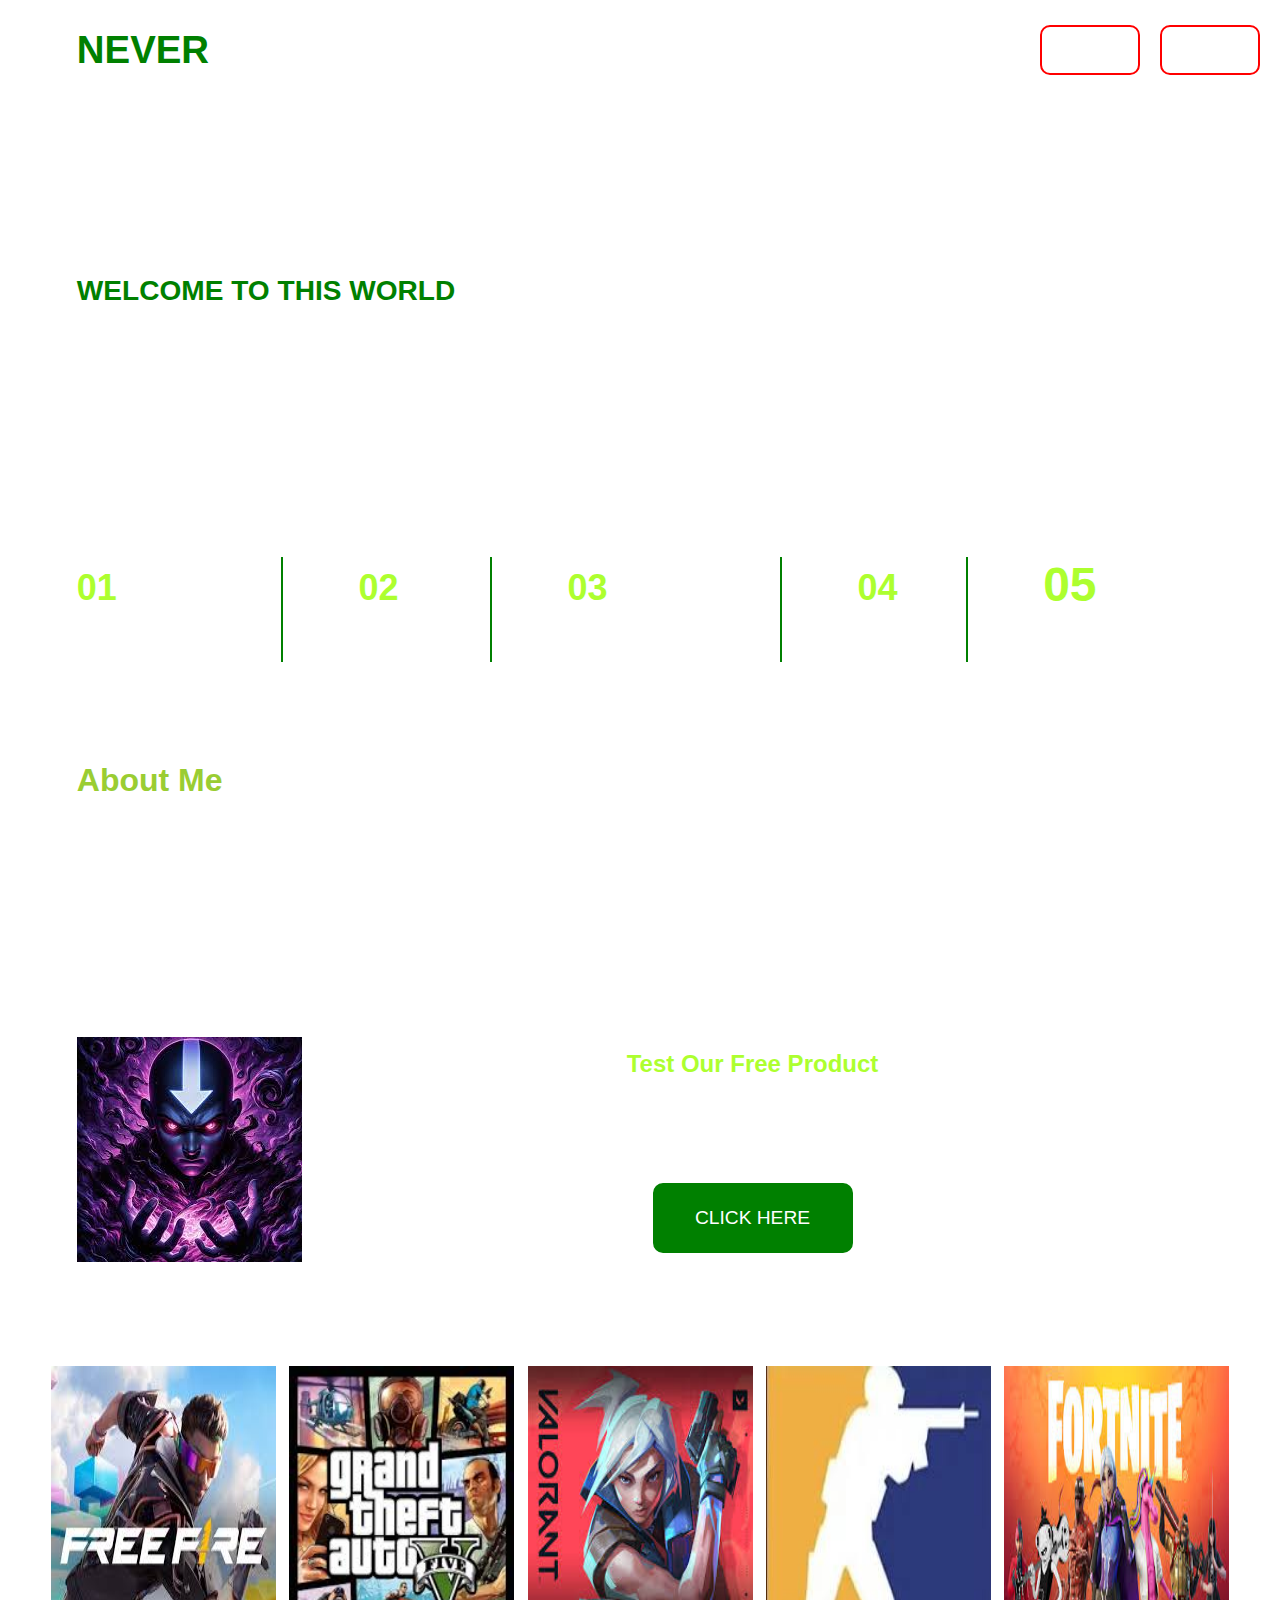
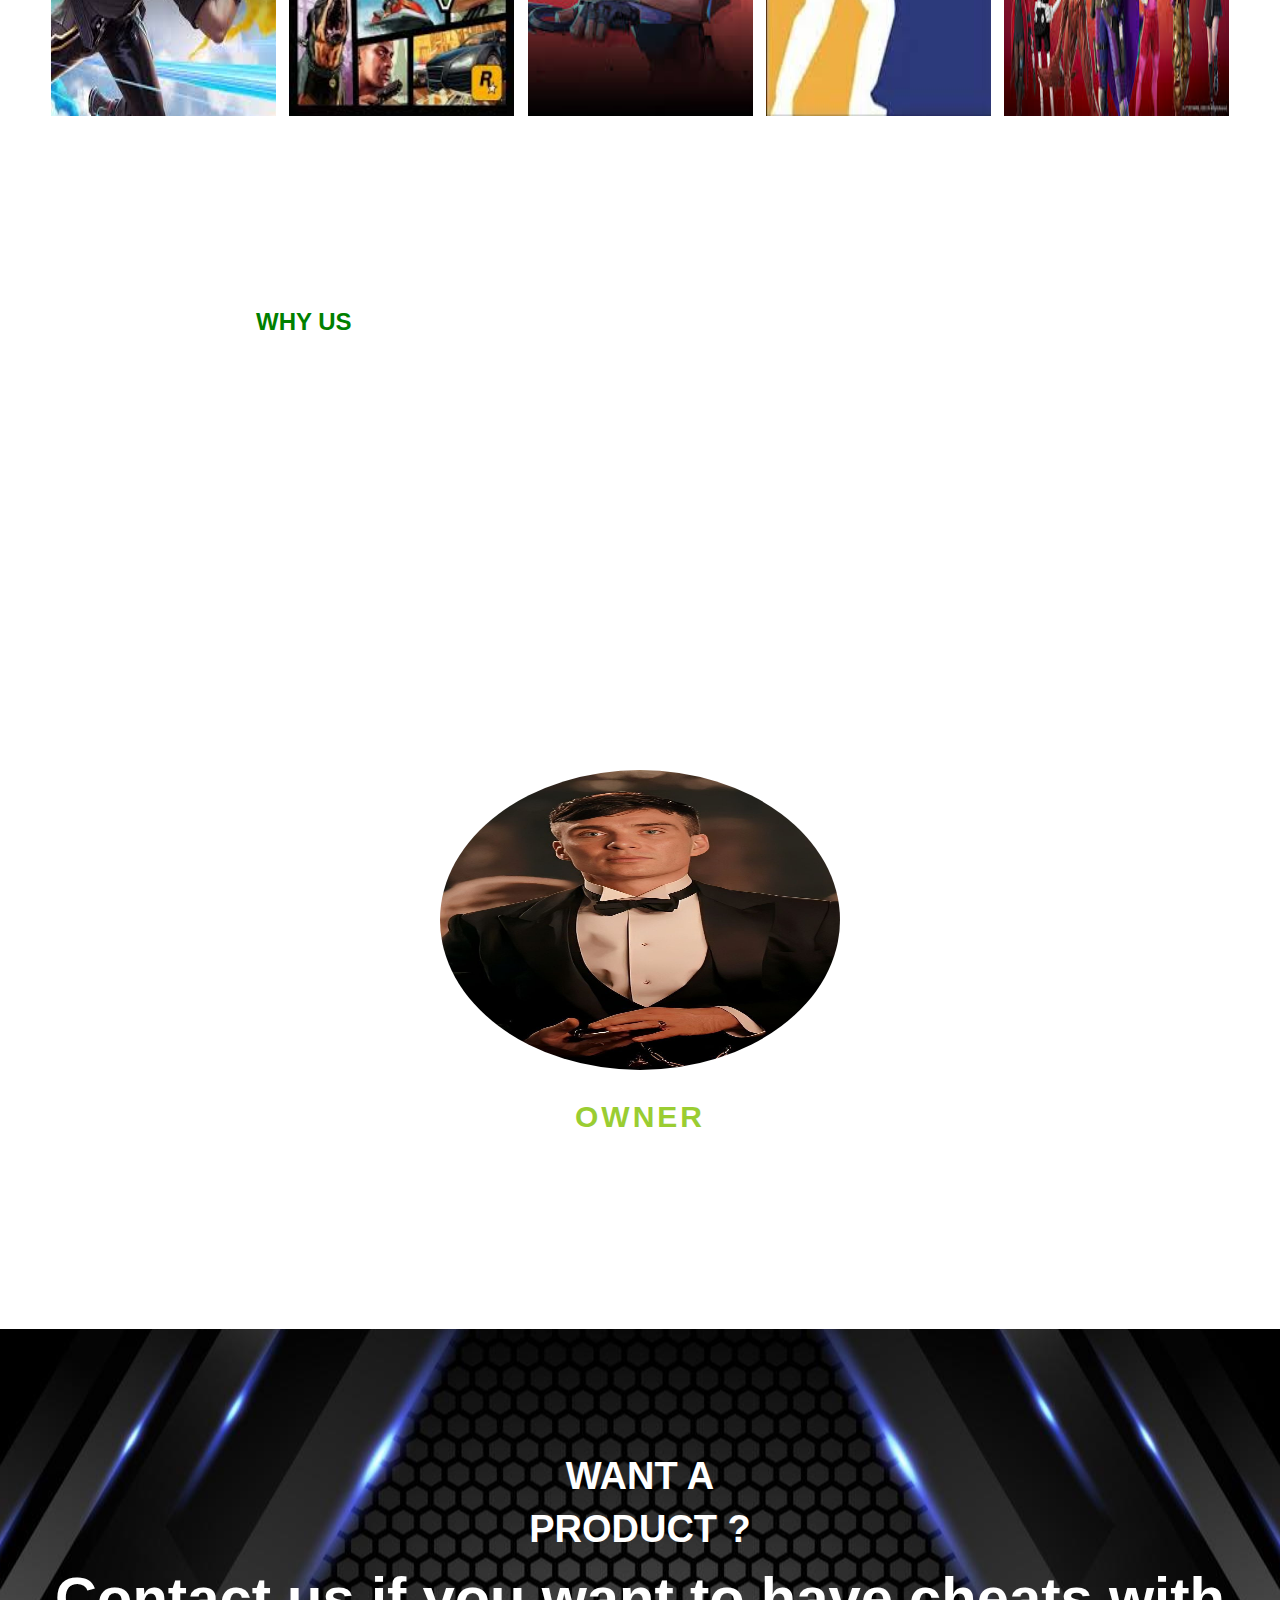
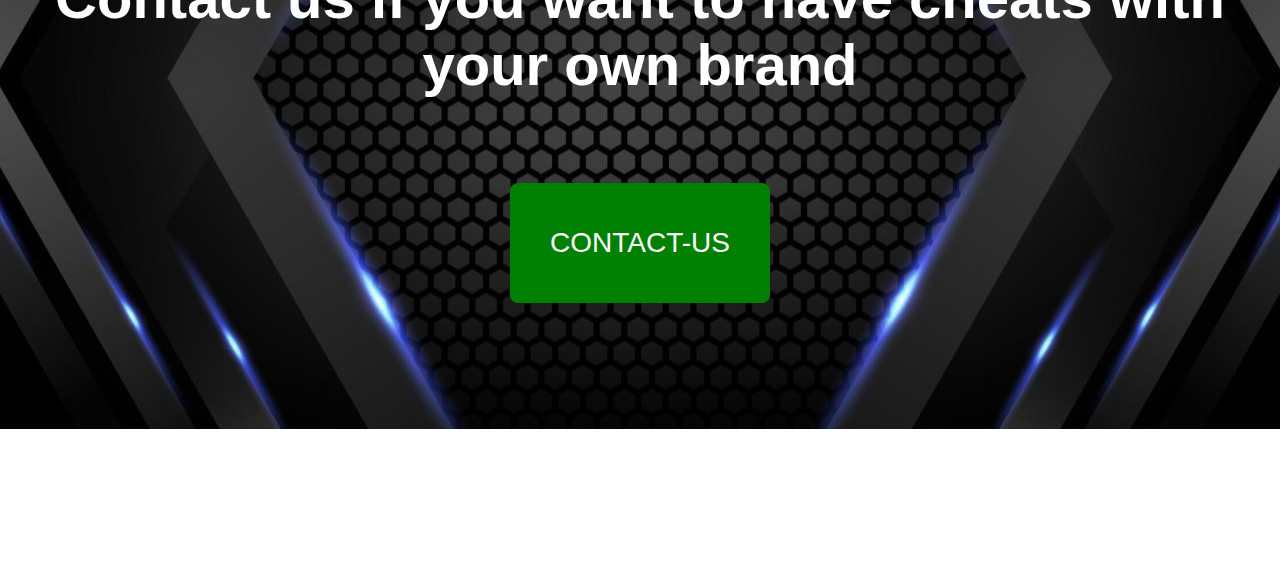
<file: index.html>
<!DOCTYPE html>
<html lang="en">

<head>
    <meta charset="UTF-8">
    <meta name="viewport" content="width=device-width, initial-scale=1.0">
    <title>G2 HOME</title>
    <link rel="stylesheet" href="style.css">
    <link rel="stylesheet" href="https://cdnjs.cloudflare.com/ajax/libs/font-awesome/6.6.0/css/all.min.css"
        integrity="sha512-Kc323vGBEqzTmouAECnVceyQqyqdsSiqLQISBL29aUW4U/M7pSPA/gEUZQqv1cwx4OnYxTxve5UMg5GT6L4JJg=="
        crossorigin="anonymous" referrerpolicy="no-referrer" />
</head>

<body>
    <input type="checkbox" name="" id="menuswitch">
    <div class="container">

        <div class="top">
            <label for="menuswitch">
                <div class="bar">

                    <i class="fa-solid fa-bars"></i>

                </div>
            </label>

            <div class="logo">

                <h1>NEVER</h1>

            </div>

            <div class="links">

                <a href="index.html">HOME</a>
                <a href="product.html">PREMIUM</a>
                <a href="free.html">FREE</a>
                <a href="#aboutme">ABOUT ME</a>




            </div>

            <div class="acc">




                <div class="login">
                    <a href="login.html">Login</a>

                </div>

                <div class="sign-up">
                    <a href="sing-up.html">Sign-Up</a>

                </div>

                <div class="solde">

                    <span><i class="fa-solid fa-cart-shopping"></i></span>
                    <p class="slash">/</p>
                    <h3>0.00$</h3>



                </div>




            </div>

        </div>

        <div class="main">

            <div class="welcome">

                <h3 class="welcomemsg">WELCOME TO THIS WORLD</h3>

            </div>

            <div class="panel-never">
                <h1>PANEL NEVER</h1>

            </div>



        </div>

        <div class="games">

            <div class="numbers">
                <div class="p1">
                    <h2>01</h2>
                    <h1 class="h1numebers">FREE FIRE</h1>

                </div>
                <div class="p1">
                    <h2>02</h2>
                    <h1 class="h1numebers">GTA V</h1>
                </div>
                <div class="p1">
                    <h2>03</h2>
                    <h1 class="h1numebers">VALORANT</h1>
                </div>
                <div class="p1">
                    <h2>04</h2>
                    <h1 class="h1numebers">CS 2</h1>
                </div>
                <div class="">

                    <h2>05</h2>
                    <h1 class="h1numebers">FORTNITE</h1>
                </div>

            </div>




        </div>


        <div class="aboutme" id="aboutme">

            <h1 class="abtme">About Me</h1>


            <p class="paboutme">Experienced developer proficient in C++, C#, HTML, and CSS. Skilled in software
                development, system programming, and web design. Demonstrates strong problem solving abilities and an
                indepth understanding of both backend and frontend technologies</p>




        </div>


        <div class="free-product">

            <div class="image">
                <img src="images2.jpeg" alt="">

            </div>


            <div class="testing-free">

                <h2 class="h1text">Test Our Free Product</h2>

                <p class="pfree">You Want Test Our Free Product ?</p>

                <a href="free.html" target="_blank">CLICK HERE</a>

            </div>


        </div>


        <div class="ourgame">

            <div class="img-games">
                <div class="img1">
                    <img src="download (4).jpeg" alt="">
                    <h2 class="imgspan">FREE FIRE</h2>
                </div>
                <div class="img1">
                    <img src="download.jpeg" alt="">
                    <h2 class="imgspan">GTA 5</h2>
                </div>
                <div class="img1">
                    <img src="download (2).jpeg" alt="">
                    <h2 class="imgspan">VALORANT</h2>
                </div>
                <div class="img1">
                    <img src="download (1).jpeg" alt="">
                    <h2 class="imgspan">CS 2</h2>
                </div>
                <div class="img1">
                    <img src="download (3).jpeg" alt="">
                    <h2 class="imgspan">FORTNITE</h2>
                </div>




            </div>





        </div>



        <div class="why-us ?">

            <h2 class="whyush2">WHY US</h2>

            <h1 class="whyush1">We are committed to our products so that you have a good in-game experience</h1>


            <div class="desus">


                <div class="desform">
                    <h1 class="desuscolor">High Standards</h1>


                    <h2 class="desuscolor">With more than 1 year in the market, we are a company committed and dedicated
                        to
                        improving in every way</h2>
                </div>
                <div class="desform">
                    <h1 class="desuscolor">Empowered Devs</h1>

                    <h2 class="desuscolor">Our programmers have extensive knowledge and are recognized for the great
                        work
                        they have been doing for
                        years</h2>
                </div>
                <div class="desform">
                    <h1 class="desuscolor">Creative Passion</h1>

                    <h2 class="desuscolor">Because we are passionate about what we do, we dedicate time and solve
                        problems
                        in an exceptional way</h2>
                </div>




            </div>
            <div class="hr">


            </div>


        </div>


        <div class="about-squad">
            <div class="cader">
                <div class="avatar">
                    <img src="641059328240957291.jpeg" alt="">
                    <h2 class="avtrcolorh2">OWNER</h2>
                    <h1 class="avtrcolorh1">NEVER</h1>
                </div>
            </div>

        </div>


        <div class="want-prduct">

            <h1 class="wanth1">WANT A</h1>
            <h1 class="wanth2">PRODUCT ?</h1>
            <h2 class="wanth3">Contact us if you want to have cheats with your own brand</h2>

            <div class="cus">
                <a href="tel:+212776784742">CONTACT-US</a>
            </div>
        </div>

        <div class="foter">
            <div class="copyright">

                <h2>Copyright © 2024 Panel G2 <a href="https://instagram.com/never.hpp/">By Never</a></h2>
            </div>

            <div class="policies">

                <h2><a href="">Terms and Conditions</a></h2>
                <h2><a href="">Refund Policy</a></h2>
                <h2><a href="">Privacy Policy</a></h2>




            </div>
        </div>
</body>

</html>
</file>
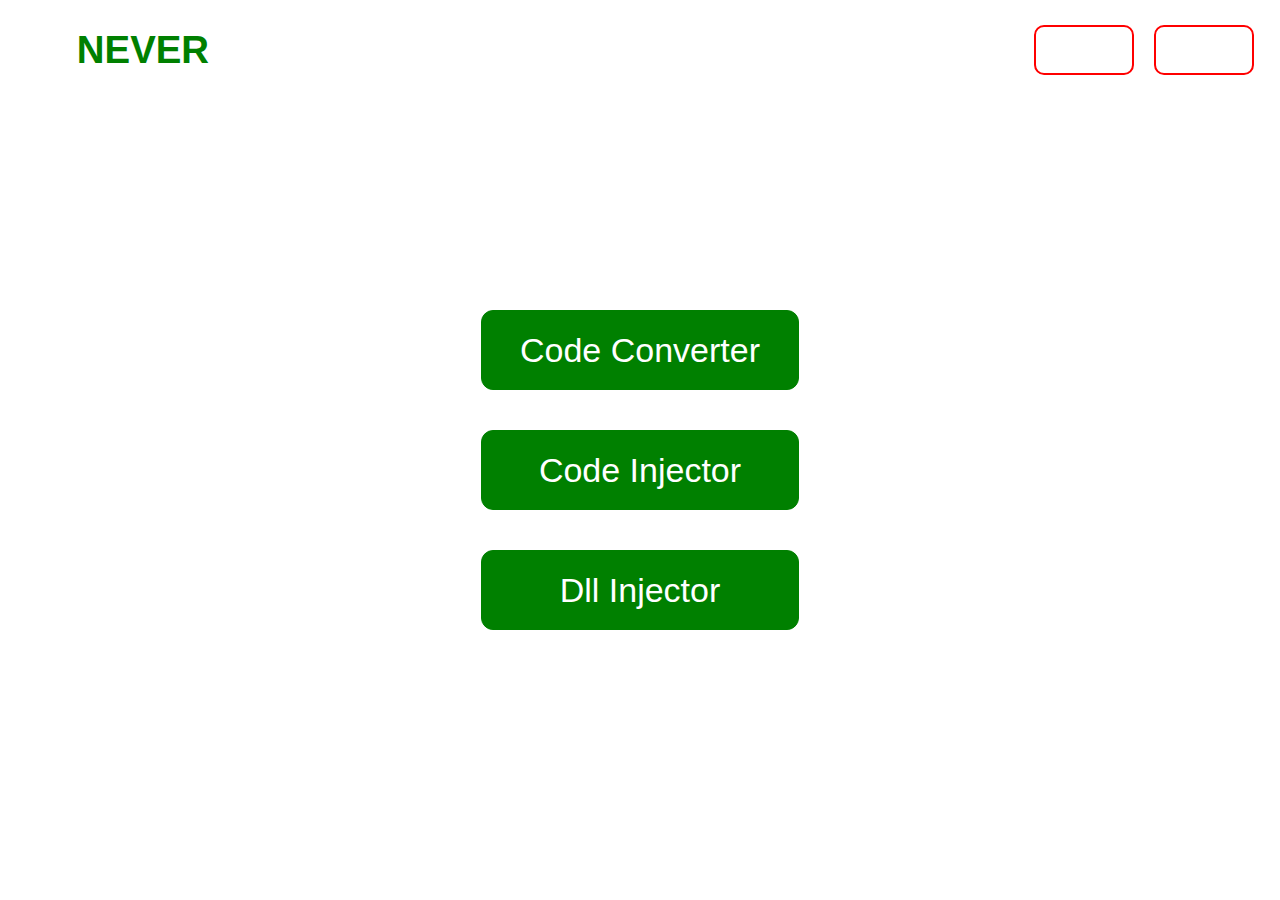
<file: free.html>
<!DOCTYPE html>
<html lang="en">

<head>
    <meta charset="UTF-8">
    <meta name="viewport" content="width=device-width, initial-scale=1.0">
    <title>PAYEMENT</title>
    <link rel="stylesheet" href="free.css">
    <link rel="stylesheet" href="https://cdnjs.cloudflare.com/ajax/libs/font-awesome/6.6.0/css/all.min.css"
    integrity="sha512-Kc323vGBEqzTmouAECnVceyQqyqdsSiqLQISBL29aUW4U/M7pSPA/gEUZQqv1cwx4OnYxTxve5UMg5GT6L4JJg=="
    crossorigin="anonymous" referrerpolicy="no-referrer" />
</head>

<body>

    <input type="checkbox" name="" id="menuswitch">
    <div class="container">



        <div class="top">
            <label for="menuswitch">
                <div class="bar">

                    <i class="fa-solid fa-bars"></i>

                </div>
            </label>

            <div class="logo">

                <h1>NEVER</h1>

            </div>

            <div class="links">

                <a href="index.html">HOME</a>
                <a href="product.html">PREMIUM</a>
                <a href="free.html">FREE</a>
             




            </div>

            <div class="acc">




                <div class="login">
                    <a href="login.html">Login</a>

                </div>

                <div class="sign-up">
                    <a href="sing-up.html">Sign-Up</a>

                </div>

                <div class="solde">

                    <span><i class="fa-solid fa-cart-shopping"></i></span>
                    <p class="slash">/</p>
                    <h3>0.00$</h3>



                </div>




            </div>

        </div>



        <div class="main">

            <div class="product-free">

                <div class="product1">

                    <a href="code converter.exe">Code Converter</a>

                </div>

                <div class="product1">
                    <a href="code injector v1.exe">Code Injector</a>
                </div>

                <div class="product1">

                    <a href="dll tester.exe">Dll Injector</a>

                </div>


            </div>


        </div>




    </div>


</body>

</html>
</file>
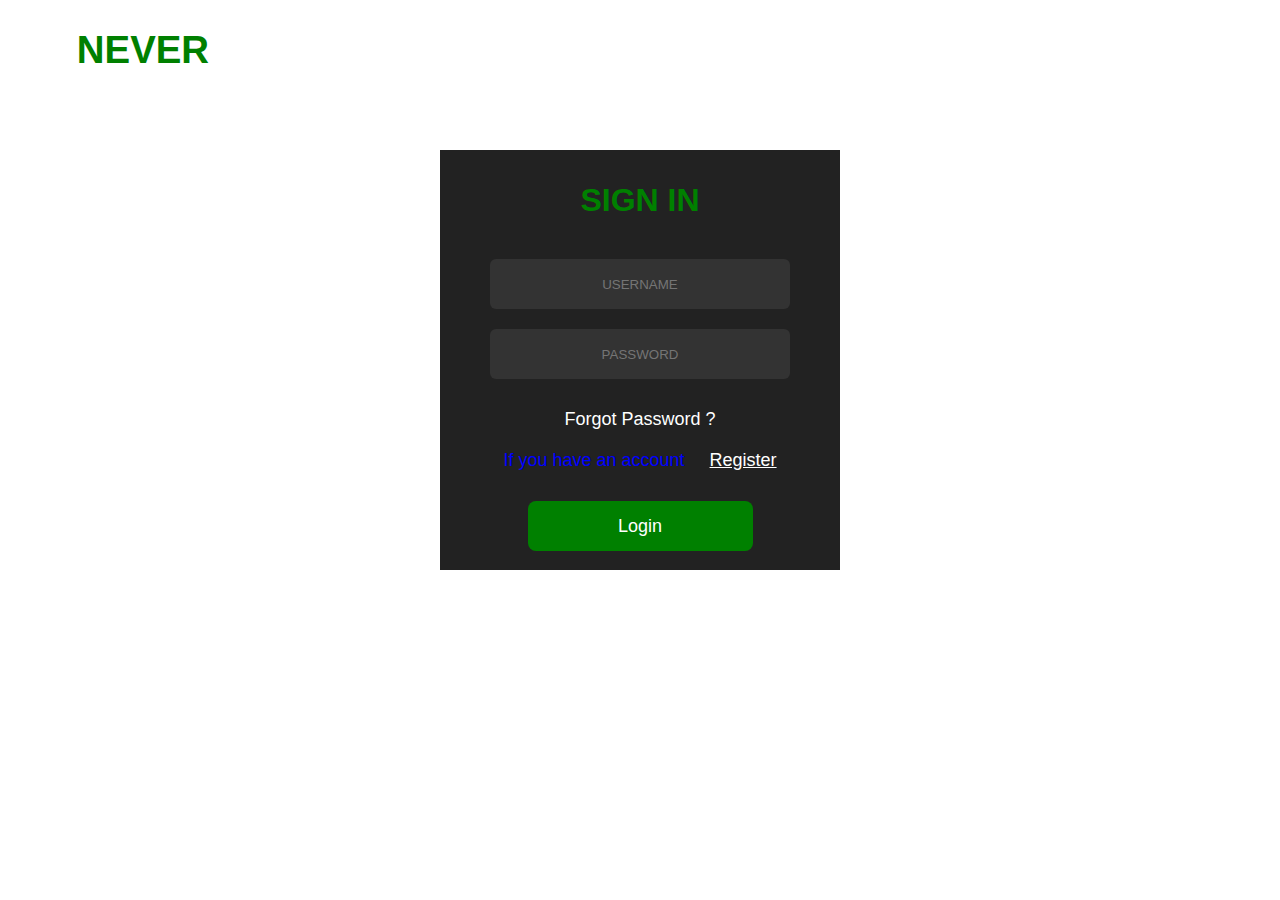
<file: login.html>
<!DOCTYPE html>
<html lang="en">

<head>
    <meta charset="UTF-8">
    <meta name="viewport" content="width=device-width, initial-scale=1.0">
    <title>G2 LOGIN</title>
    <link rel="stylesheet" href="stylelogin.css">
    <link rel="stylesheet" href="https://cdnjs.cloudflare.com/ajax/libs/font-awesome/6.6.0/css/all.min.css"
        integrity="sha512-Kc323vGBEqzTmouAECnVceyQqyqdsSiqLQISBL29aUW4U/M7pSPA/gEUZQqv1cwx4OnYxTxve5UMg5GT6L4JJg=="
        crossorigin="anonymous" referrerpolicy="no-referrer" />

</head>

<body>

    <input type="checkbox" name="" id="menuswitch">
    <div class="container">




        <div class="top">

            <label for="menuswitch">
                <div class="bar">

                    <i class="fa-solid fa-bars"></i>

                </div>
            </label>

            <div class="logo">

                <h1>NEVER</h1>

            </div>

            <div class="links">

                <a href="index.html">HOME</a>
                <a href="product.html">PREMIUM</a>
                <a href="free.html">FREE</a>
                



            </div>

            <div class="acc">






                <div class="solde">

                    <span><i class="fa-solid fa-cart-shopping"></i></span>
                    <p class="slash">/</p>
                    <h3>0.00$</h3>



                </div>




            </div>

        </div>



        <div class="main">


            <div class="login">

                <div class="logoh1">

                    <h1>SIGN IN</h1>

                </div>

                <div class="input">


                    <input type="user" placeholder="USERNAME" class="inpt">
                    <input type="password" placeholder="PASSWORD" class="inpt">
                </div>

                <div class="trdsection">

                    <a href="">Forgot Password ?</a>
                </div>
                <div class="askacc">
                    <span class="spnsingup">If you have an account
                        <a href="sing-up.html">Register</a>
                    </span>
                </div>


                <div class="submit">
                    <a href="">Login</a>
                </div>
            </div>


        </div>












    </div>

</body>

</html>
</file>
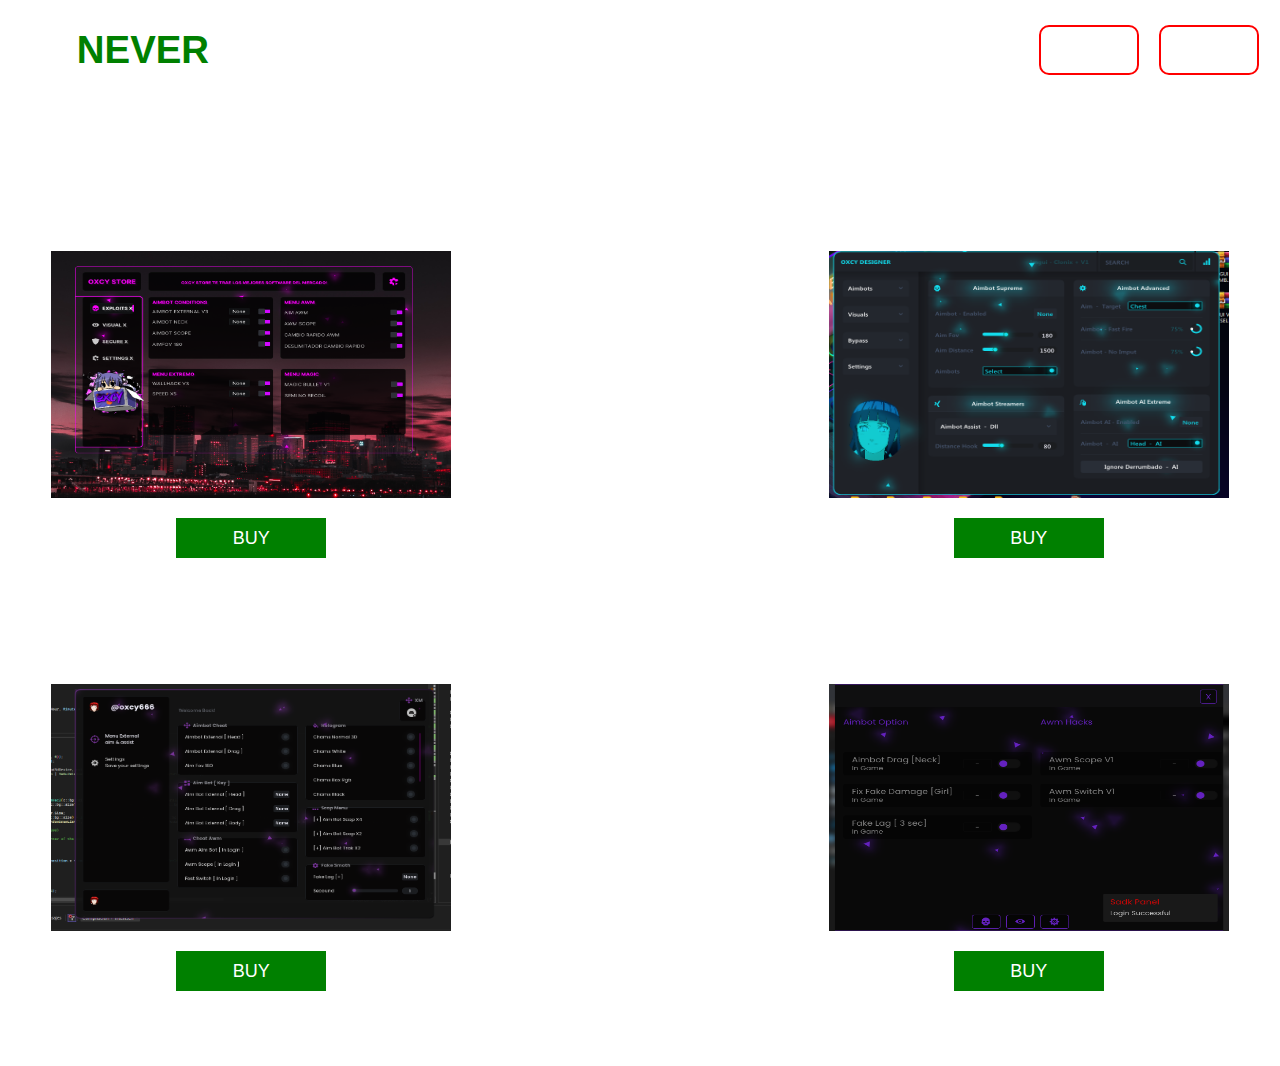
<file: product.html>
<!DOCTYPE html>
<html lang="en">

<head>
    <meta charset="UTF-8">
    <meta name="viewport" content="width=device-width, initial-scale=1.0">
    <title>PRODUCT</title>
    <link rel="stylesheet" href="product.css">
    <link rel="stylesheet" href="https://cdnjs.cloudflare.com/ajax/libs/font-awesome/6.6.0/css/all.min.css"
        integrity="sha512-Kc323vGBEqzTmouAECnVceyQqyqdsSiqLQISBL29aUW4U/M7pSPA/gEUZQqv1cwx4OnYxTxve5UMg5GT6L4JJg=="
        crossorigin="anonymous" referrerpolicy="no-referrer" />
</head>

<body>
    <input type="checkbox" name="" id="menuswitch">
    <div class="container">

        <div class="top">

            <label for="menuswitch">
                <div class="bar">

                    <i class="fa-solid fa-bars"></i>

                </div>
            </label>




            <div class="logo">

                <h1>NEVER</h1>

            </div>

            <div class="links">

                <a href="index.html">HOME</a>
                <a href="product.html">PREMIUM</a>
                <a href="free.html">FREE</a>




            </div>

            <div class="acc">




                <div class="login">
                    <a href="login.html">Login</a>

                </div>

                <div class="sign-up">
                    <a href="sing-up.html">Sign-Up</a>

                </div>

                <div class="solde">

                    <span><i class="fa-solid fa-cart-shopping"></i></span>
                    <p class="slash">/</p>
                    <h3>0.00$</h3>



                </div>




            </div>

        </div>






        <div class="our-product">

            <div class="sec1">

                <div class="img1">

                    <img src="image-30.png" alt="">
                    <a href="buy1.html">BUY</a>
                </div>

                <div class="img1">

                    <img src="image.png" alt="">
                    <a href="buy2.html">BUY</a>
                </div>
            </div>

            <div class="sec2">
                <div class="img1">

                    <img src="image2.png" alt="">
                    <a href="buy3.html">BUY</a>
                </div>
                <div class="img1">

                    <img src="S_10_22_2024_12_24_15_AM.png" alt="">
                    <a href="buy4.html">BUY</a>
                </div>

            </div>
        </div>


</body>

</html>
</file>
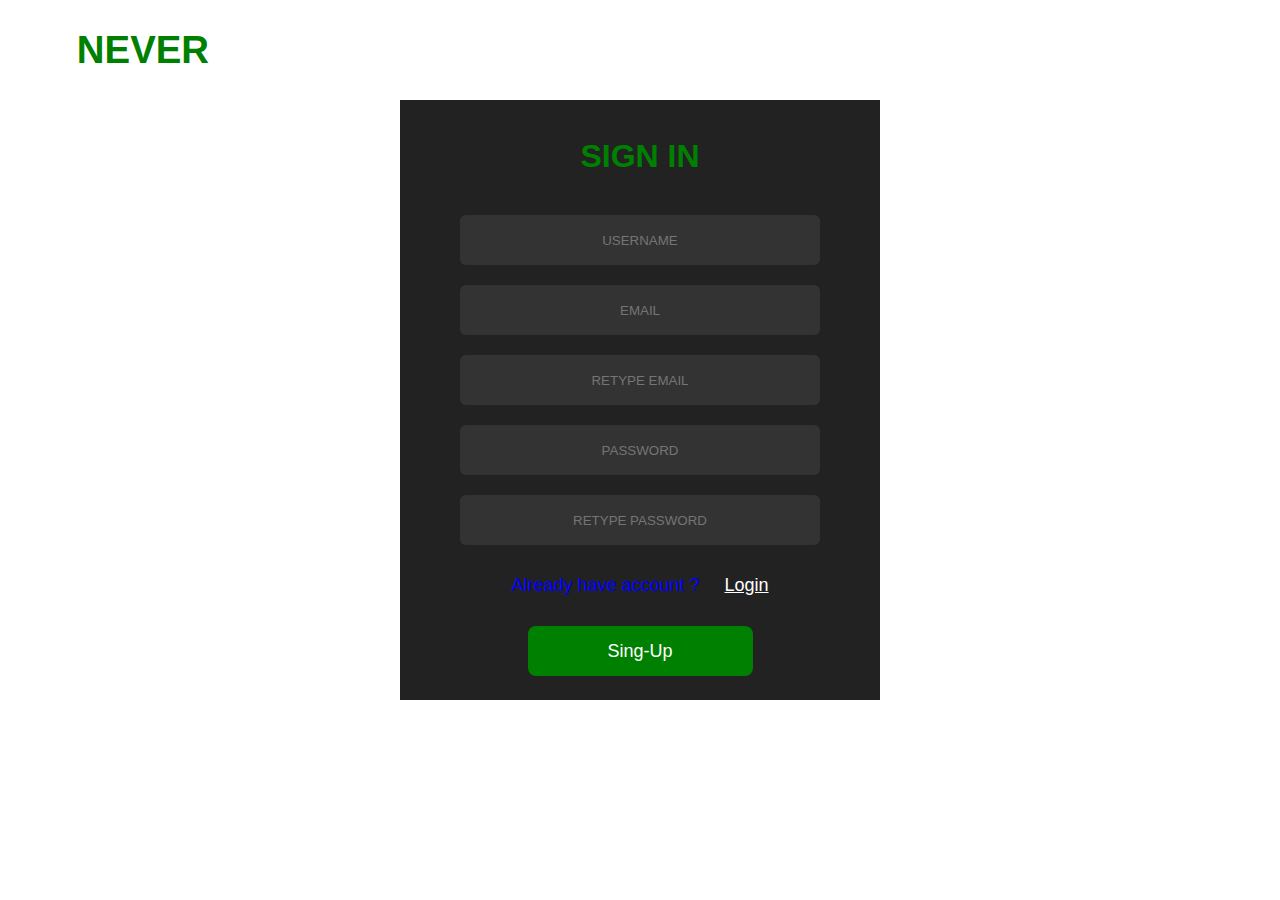
<file: sing-up.html>
<!DOCTYPE html>
<html lang="en">

<head>
    <meta charset="UTF-8">
    <meta name="viewport" content="width=device-width, initial-scale=1.0">
    <title>G2 SING-UP</title>
    <link rel="stylesheet" href="styleregister.css">
    <link rel="stylesheet" href="https://cdnjs.cloudflare.com/ajax/libs/font-awesome/6.6.0/css/all.min.css"
        integrity="sha512-Kc323vGBEqzTmouAECnVceyQqyqdsSiqLQISBL29aUW4U/M7pSPA/gEUZQqv1cwx4OnYxTxve5UMg5GT6L4JJg=="
        crossorigin="anonymous" referrerpolicy="no-referrer" />
</head>

<body>
    <input type="checkbox" name="" id="menuswitch">
    <div class="container">




        <div class="top">

            <label for="menuswitch">
                <div class="bar">

                    <i class="fa-solid fa-bars"></i>

                </div>
            </label>

            <div class="logo">

                <h1>NEVER</h1>

            </div>

            <div class="links">

                <a href="index.html">HOME</a>
                <a href="product.html">PREMIUM</a>
                <a href="free.html">FREE</a>
              


            </div>

            <div class="acc">






                <div class="solde">

                    <span><i class="fa-solid fa-cart-shopping"></i></span>
                    <p class="slash">/</p>
                    <h3>0.00$</h3>



                </div>




            </div>

        </div>



        <div class="main">


            <div class="login">

                <div class="logoh1">

                    <h1>SIGN IN</h1>

                </div>

                <div class="input">


                    <input type="user" placeholder="USERNAME" class="inpt">
                    <input type="email" placeholder="EMAIL" class="inpt">
                    <input type="email" placeholder="RETYPE EMAIL" class="inpt">

                    <input type="password" placeholder="PASSWORD" class="inpt">
                    <input type="password" placeholder="RETYPE PASSWORD" class="inpt">
                </div>

                <div class="trdsection">

                    
                    <span class="spnlogin">Already have account ?
                        <a href="login.html">Login</a>
                    </span>

                </div>
                <div class="submit">
                    <a href="">Sing-Up</a>
                </div>
            </div>


        </div>












    </div>



</body>

</html>
</file>
<file: style.css>
* {


    padding: 0;
    margin: 0;
    text-decoration: none;
    box-sizing: border-box;
    font-family: sans-serif;
}



.container {


    min-height: 100vh;

    background-image: url(https://media0.giphy.com/media/v1.Y2lkPTc5MGI3NjExY2l4NThjMjEyeGR5N2gybmUyOWFrY2oxdzZrbm9xNGkzczdtNzVldSZlcD12MV9pbnRlcm5hbF9naWZfYnlfaWQmY3Q9Zw/jaOXKCxtBPLieRLI0c/giphy.webp);
    background-repeat: no-repeat;
    object-fit: cover;
    background-size: cover;

}

.top {

    display: flex;
    justify-content: space-between;
    align-items: center;
    height: 100px;
    padding-left: 22%;
    position: relative;

    gap: 40px;
}

.bar {

    color: white;
    position: absolute;
    top: 35%;
    font-size: 28px;
    display: none;

}


.logo {

    position: absolute;
    left: 6%;
    color: green;
    font-size: 1.2rem;
    padding-right: 4%;

}


#menuswitch {
    display: none;
}



.links {

    display: flex;
    gap: 40px;
}

.links a {
    font-size: larger;
    color: white;
}

.acc {

    color: white;
    display: flex;
    gap: 20px;
    padding-right: 2%;

}




.login {
    width: 100px;
    height: 50px;
    border: 2px solid red;
    color: white;
    border-radius: 10px;
    display: flex;
    justify-content: center;
    align-items: center;
    font-size: larger;
}

.sign-up {
    display: flex;
    justify-content: center;
    align-items: center;

    width: 100px;
    height: 50px;
    border: 2px solid red;
    color: white;
    font-size: larger;
    border-radius: 10px;
}

.login a {


    color: white;

}

.sign-up a {


    color: white;

}

.accs {

    display: flex;
    gap: 10px;

}



.accs a {
    color: white;
    font-size: larger;

}

.solde {

    display: none;
    gap: 15px;
    align-items: center;
    justify-content: center;
}

.slash {

    font-size: 25px;
}

.main {
    margin-top: 175px;
    color: white;
    display: flex;
    gap: 40px;
    flex-direction: column;
}

.welcome {

    padding-left: 6%;
    font-size: x-large;
}

.welcomemsg {

    color: green;
}


.panel-never {

    font-size: 48px;
    padding-left: 5%;



}

.numbers {
    display: flex;
    justify-content: space-between;
    color: greenyellow;
    margin-top: 100px;
    padding: 0 6%;
    font-size: xx-large;



}

.p1 {

    display: flex;
    flex-direction: column;
    gap: 16px;
    border-right: 2px solid green;
    /* padding-right: 28px; */
    font-size: 24px;
    padding-top: 10px;

    padding-right: 3.3%;



}

.h1numebers {

    color: white;
    font-size: 32px;
}

.abtme {

    color: yellowgreen;
}


.aboutme {

    display: flex;
    gap: 20px;
    flex-direction: column;
    padding-left: 6%;
    margin-top: 100px;
    color: white;
}

.paboutme {

    padding-left: 7%;
    font-size: xx-large;
}


.free-product {


    margin-top: 70px;
    padding-left: 6%;
    justify-content: space-between;
    display: flex;
    padding-right: 6%;
}

.testing-free {

    display: flex;
    flex-direction: column;
    gap: 25px;
    width: 400px;


}


.testing-free a {
    height: 70px;
    width: 200px;
    border: 2px solid green;
    border-radius: 10px;
    display: flex;
    align-items: center;
    justify-content: center;
    color: white;
    background-color: green;
    font-size: larger;





}


.h1text {

    color: greenyellow;
}

.pfree {
    font-size: 48px;
    color: white;

}


.main-free {

    margin-top: 50px;
    color: white;
    display: flex;
    flex-direction: column;
    text-align: center;
    gap: 40px;
}


.testing-free {

    display: flex;
    justify-content: center;
    align-items: center;
    width: 100%;

    /* padding-bottom: 20px; */
}



.ourgame {

    margin-top: 100px;

}

.img-games {


    display: flex;

    padding-left: 4%;
    padding-bottom: 60px;
    padding-right: 4%;
    justify-content: space-between;
    gap: 7px


}

.img1 img {

    height: 350px;
    width: 225px;
    position: relative;
}

.img1 h2 {

    color: white;
    text-align: center;


}

.img1 img:hover {

    filter: grayscale(1);
    height: 400px;
    width: 275px;



}


.why-us {

    margin-top: 100px;
    width: 100%;
}

.whyush2 {

    color: green;
    padding-left: 20%;
    padding-bottom: 40px;
}

.whyush1 {

    color: white;
    font-size: xx-large;
    /* padding-left: 12%; */
    letter-spacing: 2px;
    text-align: center;
}

.desus {
    margin-top: 50px;
    display: flex;
    justify-content: space-between;
    width: 100%;
    padding-left: 3%;

    padding-right: 2%;
    gap: 40px;
    padding-bottom: 25px;

}

.desuscolor {

    color: white;
}

.desform {
    display: flex;
    flex-direction: column;
    justify-content: space-between;
    gap: 25px;


}

.hr {

    border-bottom: 1px solid white;
    padding-bottom: 20px;
}

.avatar {

    margin-top: 50px;
    display: flex;
    justify-content: center;
    align-items: center;
    flex-direction: column;


}



.avatar img {

    height: 300px;
    width: 400px;
    border-radius: 50%;

}

.avtrcolorh2 {
    font-size: 30px;
    letter-spacing: 3px;
    margin-top: 30px;
    color: yellowgreen;
}

.avtrcolorh1 {
    font-size: 50px;
    margin-top: 12px;
    letter-spacing: 6px;
    color: white;
}

.want-prduct {
    background-image: url(modern-background-abstract-gaming-background-vector.jpg);
    width: 100%;
    background-position: center;
    height: 700px;
    margin-top: 125px;
    display: flex;
    flex-direction: column;
    justify-content: center;
    align-items: center;
    color: white;
    text-align: center;


}

.wanth1 {

    padding-bottom: 10px;
    font-size: 38px;

}

.wanth2 {

    font-size: 38px;
}

.wanth3 {
    padding-top: 1%;
    font-size: 58px;
}

.cus {
    margin-top: 85px;
    width: 260px;
    height: 120px;


    border: 3px solid green;
    border-radius: 8px;
    display: flex;
    justify-content: center;
    align-items: center;
    background-color: green;

}

.cus a {


    color: white;
    display: flex;
    justify-content: center;
    align-items: center;
    font-size: 28px;

}

.foter {


    display: flex;
    justify-content: space-between;
}

.copyright {


    color: white;
    
    height: 150px;
    display: flex;
    align-items: center;
    padding-left: 2%;
}

.pfree {

    text-align: center;
}

.copyright a {
    color: white;
}

.policies {
    height: 150px;
    display: flex;
    align-items: center;
    padding-right: 2%;
    gap: 30px;
}

.policies a {

    color: white;
}


@media(max-width:968px) {

    .logo {

        position: absolute;
        left: 18%;
    }

    .free-product {

        display: flex;
        flex-direction: column;
        gap: 30px;
    }

    .image {

        display: flex;
        justify-content: center;
    }

    .testing-free {

        text-align: center;
    }

    .bar {

        display: flex;
        position: absolute;
        left: 6%;
    }


    .links {

        display: none;
    }

    .acc {
        display: flex;
        padding-right: 2%;

    }

    .login {
        display: none;
    }

    .sign-up {
        display: none;
    }

    .games {
        display: flex;
        flex-direction: column;
    }

    .numbers {
        display: flex;
        flex-direction: column;
        gap: 40px;

    }

    .p1 {
        border-right: none;
    }

    .ourgame {

        display: flex;
        flex-direction: column;
    }

    .img-games {

        display: flex;
        flex-direction: column;
        align-items: center;

    }

    .img1 h2 {


        display: flex;



    }

    .why-us {
        display: flex;
        flex-direction: column;
    }

    .whyush2 {

        display: flex;
        flex-direction: column;
    }


    .desus {

        display: flex;
        flex-direction: column;
        gap: 60px;
    }




    .img1 {
        display: flex;
        flex-direction: column;
        padding-bottom: 4%;
        gap: 18px;

    }

    .imgspan {
        display: flex;
        flex-direction: column;
        text-align: center;
    }

    .solde {

        display: flex;
        flex-direction: row;
    }


    #menuswitch~.container .links {


        display: flex;
        justify-content: center;
        align-items: center;
        gap: 85px;
        position: absolute;
        top: 80px;
        left: 0;
        width: 100%;
        height: 100vh;

        transform: translateX(-100%);

        transition: 0.8s;

        /* padding-top: 20%; */


    }

    #menuswitch~.container .links a:last-child {


        display: none;


    }

    #menuswitch:checked~.container .links a:last-child {


        display: flex;


    }


    .whyush1 {

        padding-left: 0;
    }

    .whyush2 {

        padding-left: 8%;

    }

    .paboutme {
        padding-left: 0;

    }




    #menuswitch:checked~.container .links {

        display: flex;
        flex-direction: column;

        width: 100%;
        height: 116vh;
        background-color: black;
        top: 80px;

        transform: translateX(0);
        transition: 0.8s;








    }

    #menuswitch~.container .login {


        display: flex;

        gap: 85px;
        position: absolute;
        /* top: 80px; */
        left: 0;


        transform: translateX(-100%);

        transition: 0.8s;
        top: 160%;



    }




    #menuswitch~.container .sign-up {


        display: flex;

        gap: 85px;
        position: absolute;
        /* top: 80px; */
        left: 0;

        top: 160%;
        transform: translateX(-100%);

        transition: 0.8s;




    }


    #menuswitch:checked~.container .login {

        display: flex;



        left: 60%;

        top: 160%;

        transform: translateX(-0%);
        transition: 0.8s;


    }


    #menuswitch:checked~.container .sign-up {



        display: flex;



        left: 30%;

        top: 160%;

        transform: translateX(0%);
        transition: 0.8s;


    }

    .foter {


        display: flex;
        flex-direction: column;
    }

    .policies {

        padding-left: 2%;

    }



}


@media(max-width:1138px) {


    .img1 img {
        height: 350px;
        width: 210px;
    }

    .img-games {
        display: flex;
        display: flex;
        gap: 5px;
        padding-left: 2%;
        padding-bottom: 60px;
        /* padding-right: 4%; */
        /* justify-content: space-between; */
    }

    .img1 img:hover {
        filter: grayscale(1);
        height: 400px;
        width: 224px;
    }
}



@media(max-width:1024px) {



    .whyush1 {
        color: white;
        font-size: xx-large;
        padding-left: 0%;
        letter-spacing: 2px;
        text-align: center;
    }

    .img1 img {
        height: 350px;
        width: 190px;
        position: relative;
    }


    .img-games {
        display: flex;
        gap: 5px;
        padding-left: 2%;
        padding-bottom: 60px;
        padding-right: 2%;
    }

    .img1 img:hover {
        filter: grayscale(1);
        height: 400px;
        width: 200px; 
    }
}
</file>
<file: free.css>
* {


    padding: 0;
    margin: 0;
    text-decoration: none;
    box-sizing: border-box;
    font-family: sans-serif;
}



.container {


    min-height: 100vh;

    background-image: url(https://media0.giphy.com/media/v1.Y2lkPTc5MGI3NjExY2l4NThjMjEyeGR5N2gybmUyOWFrY2oxdzZrbm9xNGkzczdtNzVldSZlcD12MV9pbnRlcm5hbF9naWZfYnlfaWQmY3Q9Zw/jaOXKCxtBPLieRLI0c/giphy.webp);
    background-repeat: no-repeat;
    object-fit: cover;
    background-size: cover;

}

.top {

    display: flex;
    justify-content: space-between;
    align-items: center;
    height: 100px;
    padding-left: 18%;
    position: relative;
    padding-right: 2%;
    gap: 40px;
}

.bar {

    color: white;
    position: absolute;
    top: 35%;
    font-size: 28px;
    display: none;

}


.logo {

    position: absolute;
    left: 6%;
    color: green;
    font-size: 1.2rem;
    padding-right: 4%;

}


#menuswitch {
    display: none;
}



.links {

    display: flex;
    gap: 40px;
}

.links a {
    font-size: x-large;
    color: white;
}

.acc {

    color: white;
    display: flex;
    gap: 20px;

}




.login {
    width: 100px;
    height: 50px;
    border: 2px solid red;
    color: white;
    border-radius: 10px;
    display: flex;
    justify-content: center;
    align-items: center;
    font-size: larger;
}

.sign-up {
    display: flex;
    justify-content: center;
    align-items: center;

    width: 100px;
    height: 50px;
    border: 2px solid red;
    color: white;
    font-size: larger;
    border-radius: 10px;
}

.login a {


    color: white;

}

.sign-up a {


    color: white;

}

.accs {

    display: flex;
    gap: 10px;
}



.accs a {
    color: white;
    font-size: larger;

}

.solde {

    display: none;
    gap: 15px;
    align-items: center;
    justify-content: center;
}

.slash {

    font-size: 25px;
}



.main {

    margin-top: 210px;
    display: flex;
    justify-content: center;
    align-items: center;
    flex-direction: column;
    /* gap: 40px; */
}

.main a {

    background-color: green;
    border: 1px solid green;
    color: white;

    


}

.product-free{

    display: flex;
    flex-direction: column;
    gap: 40px;
    /* height: 50px;
    width: 200px; */
    border-radius: 8px;
}

.product-free a{

    display: flex;
   font-size: 34px;
   justify-content: center;
   align-items: center;
   height: 80px;
   width: 318px;
   border-radius: 12px;
}


.product1{

    /* height: 80px; */
    display: flex;
    justify-content: center;
    align-items: center;
}


@media(max-width:968px) {

    .logo {

        position: absolute;
        left: 18%;
    }

    .bar {

        display: flex;
        position: absolute;
        left: 6%;
    }

    .solde{

        display: flex;
    }


    .links {

        display: none;
    }

    .acc {
        display: flex;

    }

    .login {
        display: none;
    }

    .sign-up {
        display: none;
    }


    #menuswitch~.container .links {


        display: flex;
        justify-content: center;
        align-items: center;
        gap: 85px;
        position: absolute;
        top: 100px;
        left: 0;
        width: 100%;
        /* height: 100vh; */

        transform: translateX(-100%);

        transition: 0.8s;

       


    }

    #menuswitch~.container .links a:last-child {


        display: none;


    }

    #menuswitch:checked~.container .links a:last-child {


        display: flex;


    }









    #menuswitch:checked~.container .links {

        display: flex;
        flex-direction: column;

        width: 100%;
        height: calc(100vh - 100px);
        background-color: black;
        top: 100px;

        transform: translateX(0);
        transition: 0.8s;








    }

    #menuswitch~.container .login {


        display: flex;

        gap: 85px;
        position: absolute;
        top: 100px;
        left: 0;


        transform: translateX(-100%);

        transition: 0.8s;
        top: 160%;



    }




    #menuswitch~.container .sign-up {


        display: flex;

        gap: 85px;
        position: absolute;
        top: 100px;
        left: 0;

        top: 160%;
        transform: translateX(-100%);

        transition: 0.8s;




    }


    #menuswitch:checked~.container .login {

        display: flex;



        left: 60%;

        top: 160%;

        transform: translateX(-0%);
        transition: 0.8s;


    }


    #menuswitch:checked~.container .sign-up {



        display: flex;



        left: 30%;

        top: 160%;

        transform: translateX(0%);
        transition: 0.8s;


    }

}
</file>
<file: stylelogin.css>
* {


    padding: 0;
    margin: 0;
    text-decoration: none;
    box-sizing: border-box;
    font-family: sans-serif;
}



.container {


    min-height: 100vh;

    background-image: url(https://media0.giphy.com/media/v1.Y2lkPTc5MGI3NjExY2l4NThjMjEyeGR5N2gybmUyOWFrY2oxdzZrbm9xNGkzczdtNzVldSZlcD12MV9pbnRlcm5hbF9naWZfYnlfaWQmY3Q9Zw/jaOXKCxtBPLieRLI0c/giphy.webp);
    background-repeat: no-repeat;
    object-fit: cover;
    background-size: cover;
}

.top {

    display: flex;
    justify-content: space-between;
    align-items: center;
    height: 100px;
    /* padding-left: 6%; */
    padding-right: 3%;
    position: relative;
}


.logo {

    position: absolute;
    left: 6%;
    color: green;
    font-size: 1.2rem;
    padding-right: 4%;

}

#menuswitch {
    display: none;
}

.bar {

    color: white;
    position: absolute;
    top: 35%;
    font-size: 28px;
    display: none;

}

.links {

    display: flex;
    gap: 40px;
}

.links a {
    font-size: larger;
    color: white;
}

.main {

    padding-top: 50px;
    /* margin-top: 100px; */
    height: calc(100vh - 100px);
    width: 100%;
    display: flex;
    justify-content: center;
}


.login {



    height: 420px;
    width: 400px;
    display: flex;
    flex-direction: column;


    background-color: #222222;
}

.logoh1 {

    width: 100%;
    color: green;
    display: flex;
    justify-content: center;
    padding-top: 8%;
}

.input {



    padding-top: 40px;
    gap: 20px;
    display: flex;
    justify-content: center;
    flex-direction: column;
    align-items: center;
    width: 100%;
    text-align: center;
}

.input .inpt {

    border-radius: 6px;
    border: none;
    text-align: center;
    width: 75%;
    height: 50px;
    background-color: #333333;
}


.trdsection {
    padding-top: 30px;
    display: flex;
    justify-content: center;
    padding-left: 6%;
    padding-right: 6%;
}

.trdsection a {
    color: white;
    font-size: large;
}

.trdsection a:nth-child(2) {
    color: green;
    font-size: large;
}

.submit {

    padding-top: 30px;

    display: flex;
    justify-content: center;
}

.submit a {
    width: 225px;
    height: 50px;
    border-radius: 8px;
    color: white;
    background-color: green;
    display: flex;
    align-items: center;
    justify-content: center;
    font-size: large;
}


.accs {

    display: flex;
    gap: 10px;
}



.acc {

    color: white;
    display: flex;
    gap: 20px;

}

.solde {

    display: flex;
    gap: 15px;
    align-items: center;
    justify-content: center;
}

.slash {

    font-size: 25px;
}


.spnsingup {

    display: flex;
    gap: 10px;
    align-items: center;
    color: blue;
}

.trdsection a {
    color: white;
    font-size: large;
}

.trdsection a:last-child {

    color: white;
    font-size: large;

}

.askacc {
    padding-top: 20px;
    display: flex;
    justify-content: center;
}

.askacc a {

    color: white;
    text-decoration: underline;
}

.spnsingup {
    font-size: large;
    gap: 25px;
}

.spnsingup a {

    font-size: large;
}


@media(max-width:968px){


    .links{
    
        display: none;
    }

    .logo{

        position: absolute;
        left: 18%;
    }
    
    .bar{
    
        display: flex;
        position: absolute;
        left: 6%;
        top: 35%;
    }
    
    
    #menuswitch~.container .links {
    
    
        display: flex;
        justify-content: center;
        align-items: center;
        gap: 85px;
        position: absolute;
        top: 80px;
        left: 0;
        width: 100%;
        height: 100vh;
    
        transform: translateX(-100%);
    
        transition: 0.8s;
    
        /* padding-top: 20%; */
    
    
    }
    
    #menuswitch~.container .links a:last-child {
    
    
        display: none;
    
    
    }
    
    #menuswitch:checked~.container .links a:last-child {
    
    
        display: flex;
    
    
    }
    
    #menuswitch:checked~.container .links {
    
        display: flex;
        flex-direction: column;
    
        width: 100%;
        height: 100vh;
        background-color: black;
        top: 80px;
    
        transform: translateX(0);
        transition: 0.8s;
    
    
    
    
    
    
    
    
    }
    
    
    
    }
</file>
<file: product.css>
* {


    padding: 0;
    margin: 0;
    text-decoration: none;
    box-sizing: border-box;
    font-family: sans-serif;
}



.container {


    min-height: 100vh;

    background-image: url(https://media0.giphy.com/media/v1.Y2lkPTc5MGI3NjExY2l4NThjMjEyeGR5N2gybmUyOWFrY2oxdzZrbm9xNGkzczdtNzVldSZlcD12MV9pbnRlcm5hbF9naWZfYnlfaWQmY3Q9Zw/jaOXKCxtBPLieRLI0c/giphy.webp);
    background-repeat: no-repeat;
    object-fit: cover;
    background-size: cover;
}

.top {

    display: flex;
    justify-content: space-between;
    align-items: center;
    height: 100px;
    padding-left: 18%;
    position: relative;
    
    gap: 40px;
}

.bar {

    color: white;
    position: absolute;
    top: 35%;
    font-size: 28px;
    display: none;

}




.logo {

    position: absolute;
    left: 6%;
    color: green;
    font-size: 1.2rem;
    padding-right: 4%;

}


#menuswitch {
    display: none;
}

.links {

    display: flex;
    gap: 40px;
    padding-left: 8%;
}

.links a {
    font-size: larger;
    color: white;
}

.acc {

    color: white;
    display: flex;
    gap: 20px;
    padding-right: 2%;

}

.login {
    width: 100px;
    height: 50px;
    border: 2px solid red;
    color: white;
    border-radius: 10px;
    display: flex;
    justify-content: center;
    align-items: center;
    font-size: larger;
}

.sign-up {
    display: flex;
    justify-content: center;
    align-items: center;

    width: 100px;
    height: 50px;
    border: 2px solid red;
    color: white;
    font-size: larger;
    border-radius: 10px;
}

.login a {


    color: white;

}

.sign-up a {


    color: white;

}

.accs {

    display: flex;
    gap: 10px;
}



.accs a {
    color: white;
    font-size: larger;

}

.our-product{

    /* display: flex; */
    /* padding-left: 1%;
    padding-right: 1%; */
    margin-top: 100px;
    
    /* justify-content: space-between; */
}



.img1 img {
    
    width: 400px;
    height: 247px;
    display: flex;
    gap: 20px;
}

.img1{

    text-align: center;
    display: flex;
    flex-direction: column;
    gap: 20px;
    justify-content: center;
    align-items: center;
    justify-content: space-between;
    padding-bottom: 2%;
    
}

.img1 a{

    color: white;
    background-color: green;
    border: 1px solid green;
    width: 150px;
    height: 40px;
    display: flex;
    justify-content: center;
    align-items: center;
    font-size: large;
    
    
}


.acc {

    color: white;
    display: flex;
    gap: 20px;

}

.solde {

    display: none;
    gap: 15px;
    align-items: center;
    justify-content: center;
}

.slash {

    font-size: 25px;
}


.sec1{


    display: flex;
    justify-content: space-between;
    padding: 4%;
}


.sec2{


    display: flex;
    justify-content: space-between;
    padding: 4%;
}



@media(max-width:968px) {

    .logo {

        position: absolute;
        left: 18%;
    }

    .bar {

        display: flex;
        position: absolute;
        left: 6%;
    }


    .solde{

        display: flex;
    }




    .links {

        display: none;
    }

    .acc {
        display: flex;
        padding-right: 2%;

    }

    .login {
        display: none;
    }

    .sign-up {
        display: none;
    }

    .our-product{

        display: flex;
        flex-direction: column;
        gap: 40px;
    }

    .sec1{


        display: flex;
        flex-direction: column;
        gap: 40px;


    }


    .sec2{


        display: flex;
        flex-direction: column;
        gap: 40px;


    }




    #menuswitch~.container .links {


        display: flex;
        justify-content: center;
        align-items: center;
        gap: 85px;
        position: absolute;
        top: 80px;
        left: 0;
        width: 100%;
        height: 100vh;

        transform: translateX(-100%);

        transition: 0.8s;

        /* padding-top: 20%; */


    }


    #menuswitch:checked~.container .links {

        display: flex;
        flex-direction: column;

        width: 100%;
        height: 116vh;
        background-color: black;
        top: 80px;

        transform: translateX(0);
        transition: 0.8s;








    }


    #menuswitch~.container .links a:last-child {


        display: none;


    }

    #menuswitch:checked~.container .links a:last-child {


        display: flex;


    }

    #menuswitch~.container .login {


        display: flex;

        gap: 85px;
        position: absolute;
        /* top: 80px; */
        left: 0;


        transform: translateX(-100%);

        transition: 0.8s;
        top: 160%;



    }


    #menuswitch~.container .sign-up {


        display: flex;

        gap: 85px;
        position: absolute;
        /* top: 80px; */
        left: 0;

        top: 160%;
        transform: translateX(-100%);

        transition: 0.8s;




    }


    #menuswitch:checked~.container .login {

        display: flex;



        left: 60%;

        top: 160%;

        transform: translateX(-0%);
        transition: 0.8s;


    }


    #menuswitch:checked~.container .sign-up {



        display: flex;



        left: 30%;

        top: 160%;

        transform: translateX(0%);
        transition: 0.8s;


    }













}
</file>
<file: styleregister.css>
* {


    padding: 0;
    margin: 0;
    text-decoration: none;
    box-sizing: border-box;
    font-family: sans-serif;
}



.container {


    min-height: 100vh;

    background-image: url(https://media0.giphy.com/media/v1.Y2lkPTc5MGI3NjExY2l4NThjMjEyeGR5N2gybmUyOWFrY2oxdzZrbm9xNGkzczdtNzVldSZlcD12MV9pbnRlcm5hbF9naWZfYnlfaWQmY3Q9Zw/jaOXKCxtBPLieRLI0c/giphy.webp);
    background-repeat: no-repeat;
    object-fit: cover;
    background-size: cover;
}

.top {

    display: flex;
    justify-content: space-between;
    align-items: center;
    height: 100px;
    /* padding-left: 6%; */
    padding-right: 3%;
    position: relative;
    
}

#menuswitch {
    display: none;
}

.bar {

    color: white;
    position: absolute;
    top: 25%;
    font-size: 28px;
    display: none;

}

.logo {

    color: green;
    font-size: 1.2rem;

    position: absolute;
    left: 6%;


}

.links {

    display: flex;
    gap: 40px;
}

.links a {
    font-size: larger;
    color: white;
}

.main {

    /* padding-top: 100px; */
    /* padding-bottom: 100px; */
    /* margin-top: 100px; */
    
    width: 100%;
    display: flex;
    justify-content: center;
}


.login {



    height: 600px;
    width: 480px;
    display: flex;
    flex-direction: column;


    background-color: #222222;
}

.logoh1 {

    width: 100%;
    color: green;
    display: flex;
    justify-content: center;
    padding-top: 8%;
}

.input {



    padding-top: 40px;
    gap: 20px;
    display: flex;
    justify-content: center;
    flex-direction: column;
    align-items: center;
    width: 100%;
    text-align: center;
}

.input .inpt {

    border-radius: 6px;
    border: none;
    text-align: center;
    width: 75%;
    height: 50px;
    background-color: #333333;
}


.trdsection {
    padding-top: 30px;
    display: flex;
    justify-content: center;
    padding-left: 6%;
    padding-right: 6%;
}

.spnlogin{

    display: flex;
    gap: 10px;
    align-items: center;
    color: blue;
}

.trdsection a{
    color: white;
    font-size: large;
    display: flex;
    
}

.trdsection a:last-child {

    color: white;
    font-size: large;
    text-decoration: underline;
}

.trdsection a:nth-child(2) {
    color: green;
    font-size: large;
}

.submit {

    padding-top: 30px;

    display: flex;
    justify-content: center;
}

.submit a {
    width: 225px;
    height: 50px;
    border-radius: 8px;
    color: white;
    background-color: green;
    display: flex;
    align-items: center;
    justify-content: center;
    font-size: large;
}


.accs {

    display: flex;
    gap: 10px;
}



.acc {

    color: white;
    display: flex;
    gap: 20px;

}

.solde {

    display: flex;
    gap: 15px;
    align-items: center;
    justify-content: center;
}

.slash {

    font-size: 25px;
}

.spnlogin {
    font-size: large;
    gap: 25px;
}


@media(max-width:968px){


.links{

    display: none;
}

.logo{

    position: absolute;
    left: 18%;
}

.bar{

    display: flex;
    position: absolute;
    left: 6%;
    top: 35%;
    
}


#menuswitch~.container .links {


    display: flex;
    justify-content: center;
    align-items: center;
    gap: 85px;
    position: absolute;
    top: 80px;
    left: 0;
    width: 100%;
    height: 100vh;

    transform: translateX(-100%);

    transition: 0.8s;

    /* padding-top: 20%; */


}

#menuswitch~.container .links a:last-child {


    display: none;


}

#menuswitch:checked~.container .links a:last-child {


    display: flex;


}

#menuswitch:checked~.container .links {

    display: flex;
    flex-direction: column;

    width: 100%;
    height: 100vh;
    background-color: black;
    top: 80px;

    transform: translateX(0);
    transition: 0.8s;








}



}
</file>
